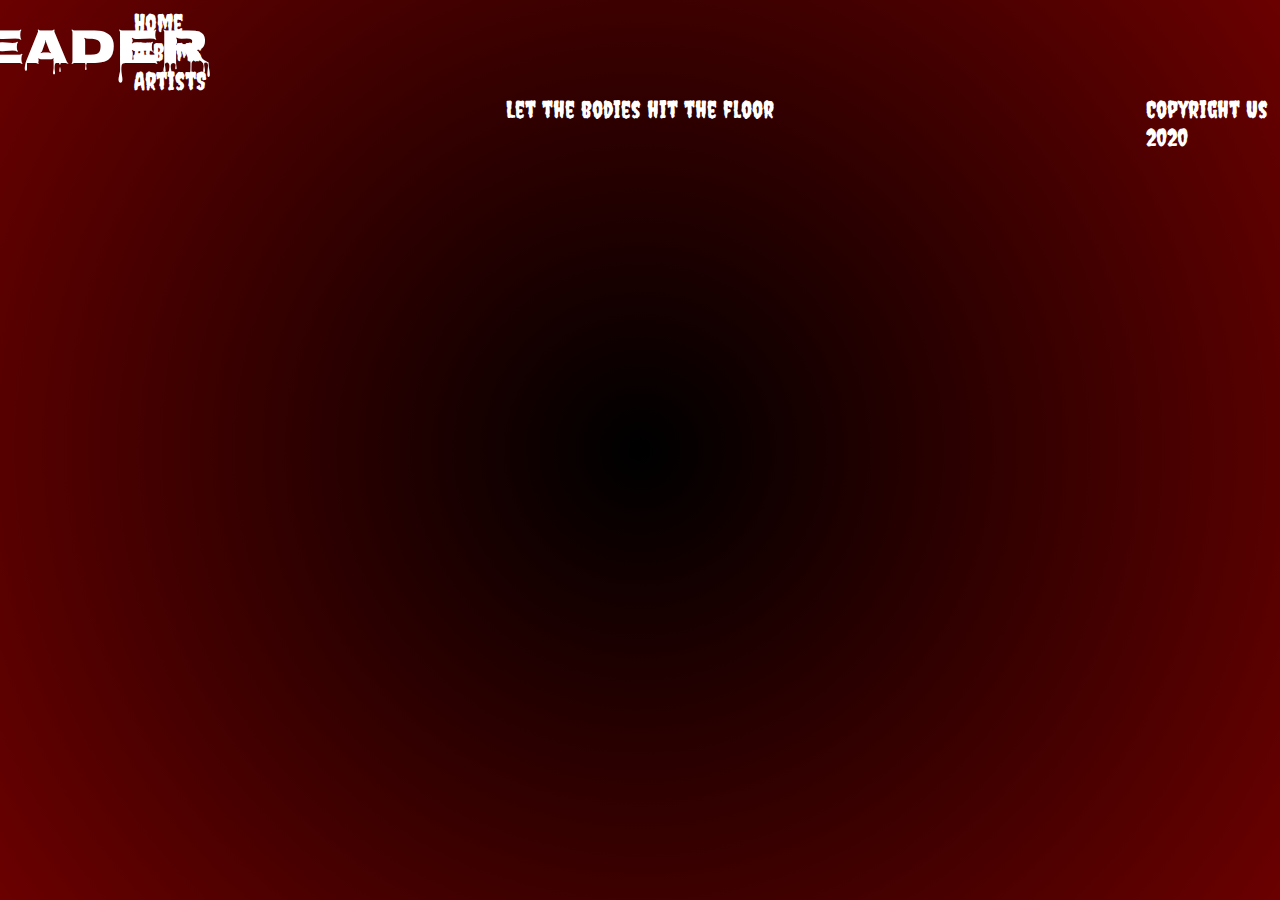
<file: frontend-spa/index.html>
<!DOCTYPE html>
<html lang="en">

<head>
    <link href="https://fonts.googleapis.com/css?family=Nosifer&display=swap" rel="stylesheet">
    <link href="https://fonts.googleapis.com/css?family=Creepster&display=swap" rel="stylesheet">
    <meta charset="UTF-8">
    <meta name="viewport" content="width=device-width, initial-scale=1.0">
    <title>DECIMATE THE AGGRAVATORS</title>
    <link rel="stylesheet" href="CSS/layout.css">
    <link rel="stylesheet" href="CSS/style.css">
    
</head>

<body>
    <div class="container">
        <header class="header">Header</header>
        <section class="sidebar">Home<br>Albums<br>ArtistS</section>
        <section class="body">Let the bodies hit the floor </section>
        <footer class="footer">Copyright Us 2020</footer>
    </div>
</body>

</html>
</file>
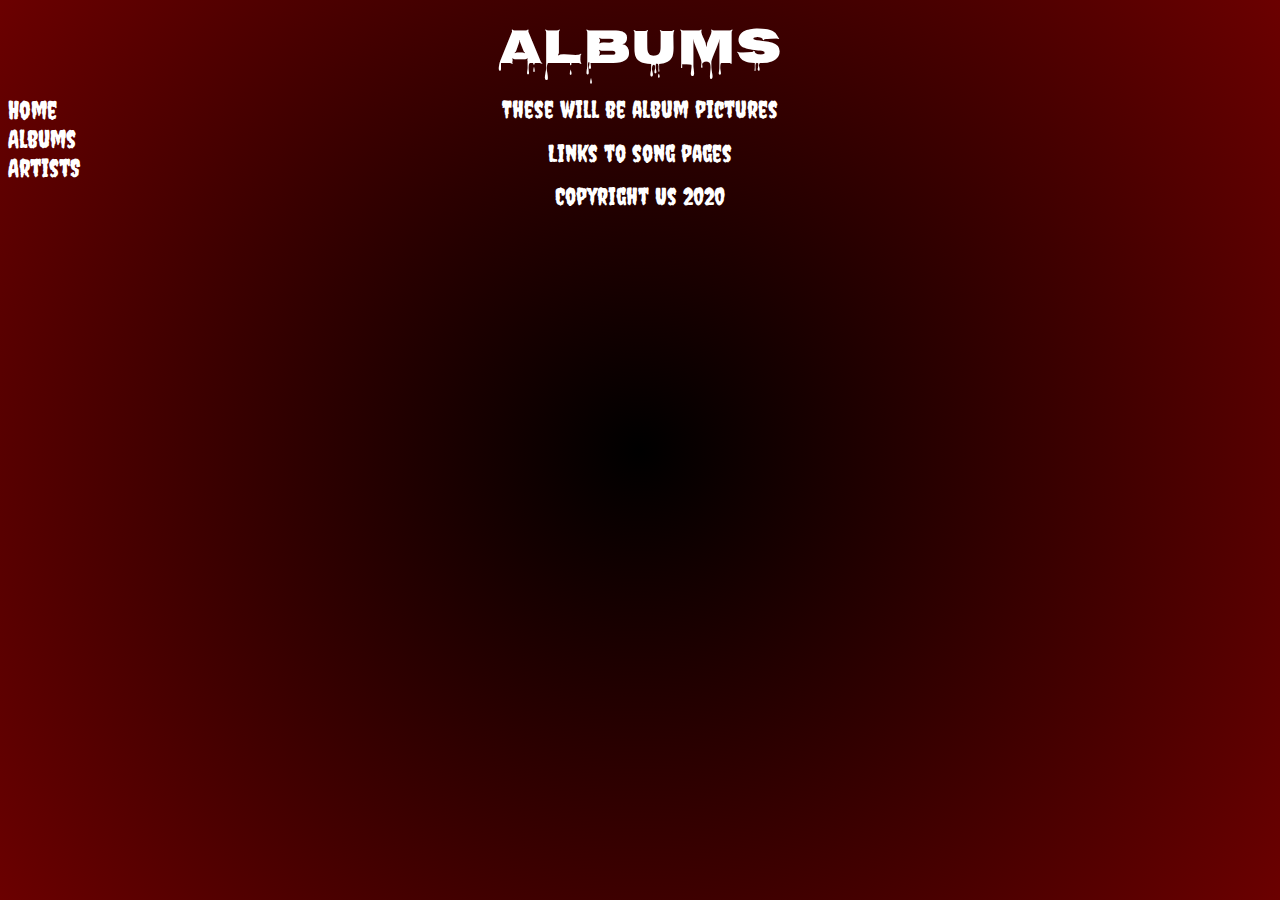
<file: frontend-spa/album.html>
<!DOCTYPE html>
<html lang="en">

<head>
    <link href="https://fonts.googleapis.com/css?family=Nosifer&display=swap" rel="stylesheet">
    <link href="https://fonts.googleapis.com/css?family=Creepster&display=swap" rel="stylesheet">
    <meta charset="UTF-8">
    <meta name="viewport" content="width=device-width, initial-scale=1.0">
    <title>Albums</title>
    <link rel="stylesheet" href="CSS/layout.css">
    <link rel="stylesheet" href="CSS/style.css">

</head>

<body>

    <header class="header">Albums</header>

    <div class="container">

        <section class="sidebar">Home<br>Albums<br>ArtistS</section>
        <section class="body">
            <div>These will be album pictures</div>
        <div>Links to song pages</div>
        </section>
        
    </div>
    <footer class="footer">Copyright Us 2020</footer>
</body>

</html>
</file>
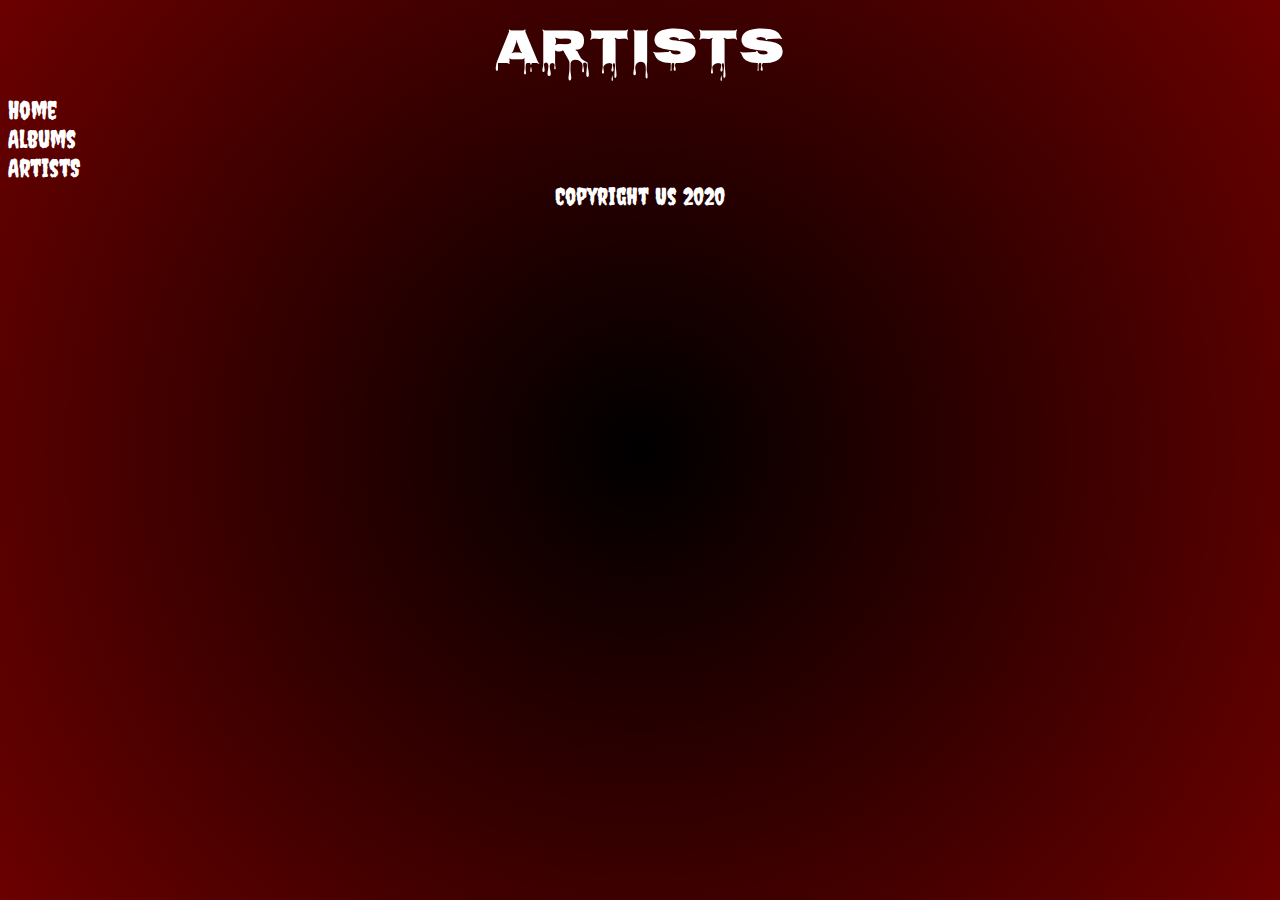
<file: frontend-spa/artist.html>
<!DOCTYPE html>
<html lang="en">

<head>
    <link href="https://fonts.googleapis.com/css?family=Nosifer&display=swap" rel="stylesheet">
    <link href="https://fonts.googleapis.com/css?family=Creepster&display=swap" rel="stylesheet">
    <meta charset="UTF-8">
    <meta name="viewport" content="width=device-width, initial-scale=1.0">
    <title>Artist</title>
    <link rel="stylesheet" href="CSS/layout.css">
    <link rel="stylesheet" href="CSS/style.css">
</head>

<body>
    <header class="header">Artists</header>

    <div class="container">
        <section class="sidebar">Home<br>Albums<br>ArtistS</section>

        <section class="body">
        </section>

    </div>

    <footer class="footer">Copyright Us 2020</footer>
<script src="./src/js/artistFetcher.js" type="module"></script>

</body>

</html>
</file>
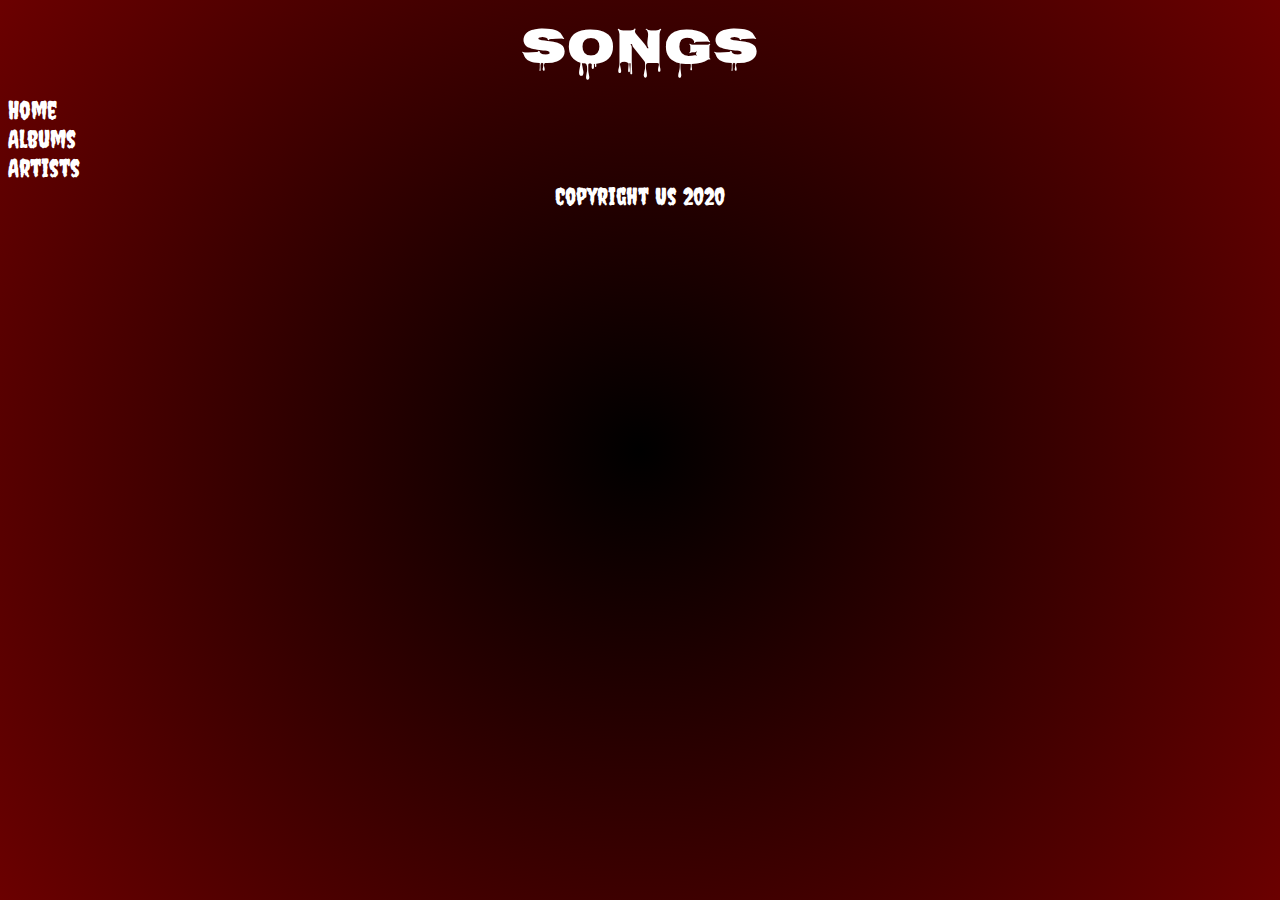
<file: frontend-spa/song.html>
<!DOCTYPE html>
<html lang="en">
<head>
    <link href="https://fonts.googleapis.com/css?family=Nosifer&display=swap" rel="stylesheet">
    <link href="https://fonts.googleapis.com/css?family=Creepster&display=swap" rel="stylesheet">
    <meta charset="UTF-8">
    <meta name="viewport" content="width=device-width, initial-scale=1.0">
    <title>Song</title>
    <link rel="stylesheet" href="CSS/layout.css">
    <link rel="stylesheet" href="CSS/style.css">
</head>
<body>

<header class="header">Songs</header>

<div class="container">

    <section class="sidebar">Home<br>Albums<br>Artists</section>

    <section class="body">
    </section>

</div>

<footer class="footer">Copyright Us 2020</footer>

<!--<script type="module" src="src/js/songCreator.js"></script>-->
<!--<script type="module" src="src/js/songPage.js"></script>-->
<script type="module" src="src/js/songFetcher.js"></script>

</body>
</html>
</file>
<file: frontend-spa/CSS/layout.css>
.container{
display: grid;
grid-template-columns: 10% 40% 40% 10%;
}

header{
    display: flex;
    flex-direction: column;
    align-items: center;
}

.sidebar{
    display: flex;
    flex-direction: column;
    float: left;
}

.body{
    display: grid;
    grid-column-start: 2;
    grid-column-end: 4;
    justify-content: center;
}

.body__artistOdd {
    display: grid;
    grid-column-start: 2;
    grid-column-end: 3;
}

.song {
    display: grid;
}

.album {
    display: grid;
}

.body__artistEven {
    display: grid;
    grid-column-start: 3;
    grid-column-end: 4;
    grid-column-gap: 5px;
}

footer {
    display: flex;
    flex-direction: column;
    align-items: center;
}

.artistPic{
    display: flex;
    justify-content: center;
    background-color: hotpink;
}
</file>
<file: frontend-spa/CSS/style.css>
html {
    background-image: radial-gradient(circle, black, rgb(107, 0, 0));
    height: 100vh;
    width: 100vw;
    margin: 0;
    font-size: 1.5rem;
    padding: 0;
    color: white;
}

h3 {
    font-size: 1.7rem;
}

#homeImage{
    width: 15rem;
}

header {
    font-family: 'Nosifer', cursive;
    font-size: 50px;
}

img {
    border-radius: 25px;
}

.sidebar {
    font-family: 'Creepster', cursive;
    font-size: 25px;
}

.body {
    font-family: 'Creepster', cursive;
    text-align: center;
}

.artist {
    border: medium solid black;
}


footer {
    font-family: 'Creepster', cursive;

}
</file>
